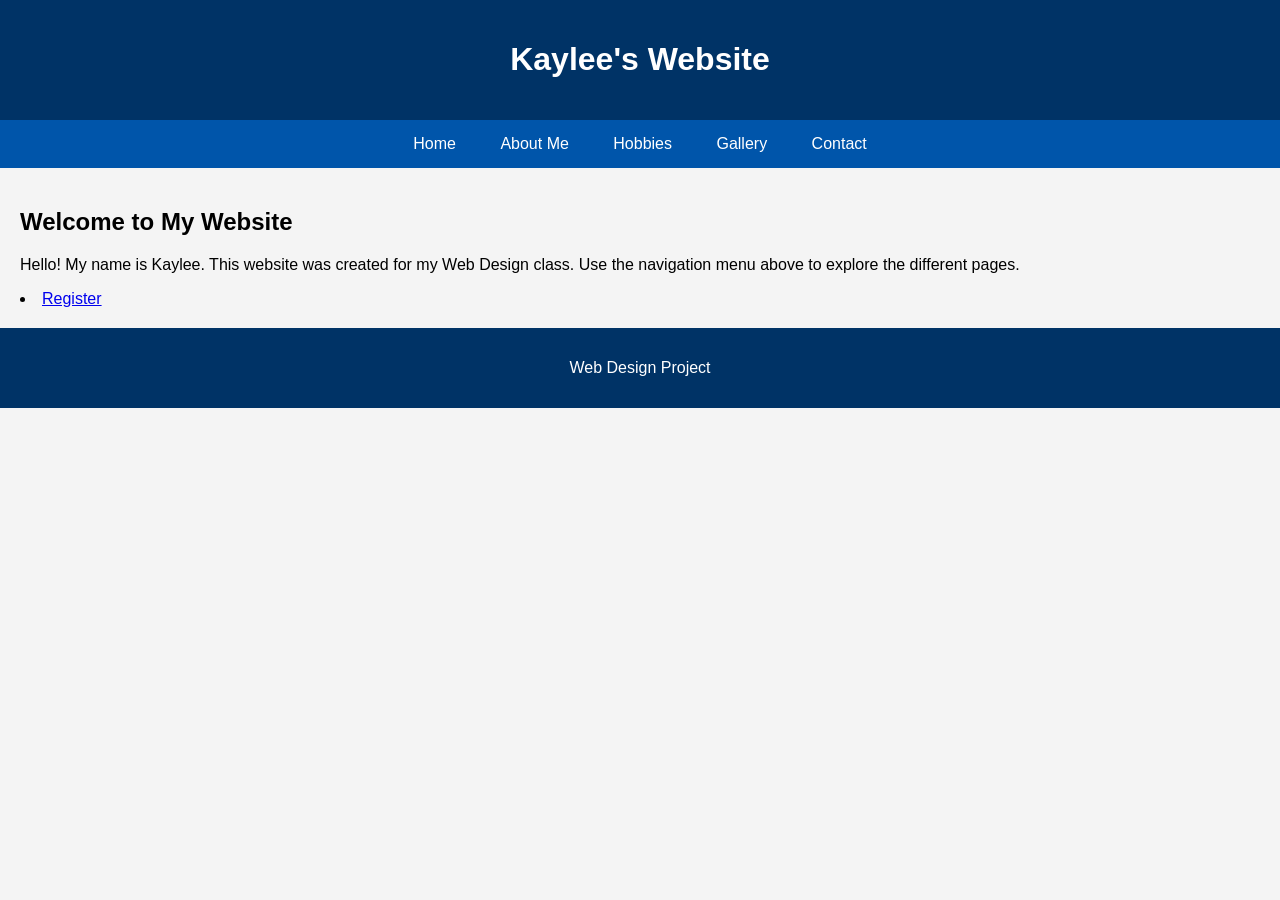
<file: index.html>
<!DOCTYPE html>
<html lang="en">

<head>
    <meta charset="UTF-8">
    <title>Home</title>
    <link rel="stylesheet" href="css/style.css">
</head>

<body>

<header>
    <h1>Kaylee's Website</h1>
</header>

<nav>
    <ul>
        <li><a href="index.html">Home</a></li>
        <li><a href="about.html">About Me</a></li>
        <li><a href="hobbies.html">Hobbies</a></li>
        <li><a href="gallery.html">Gallery</a></li>
        <li><a href="contact.html">Contact</a></li>
    </ul>
</nav>

<main>
    <h2>Welcome to My Website</h2>

    <p>
        Hello! My name is Kaylee. This website was created for my Web Design class.
        Use the navigation menu above to explore the different pages.
    </p>
	<li><a href="registration.html">Register</a></li>
</main>


<footer>
    <p>Web Design Project</p>
</footer>

</body>

</html>
</file>
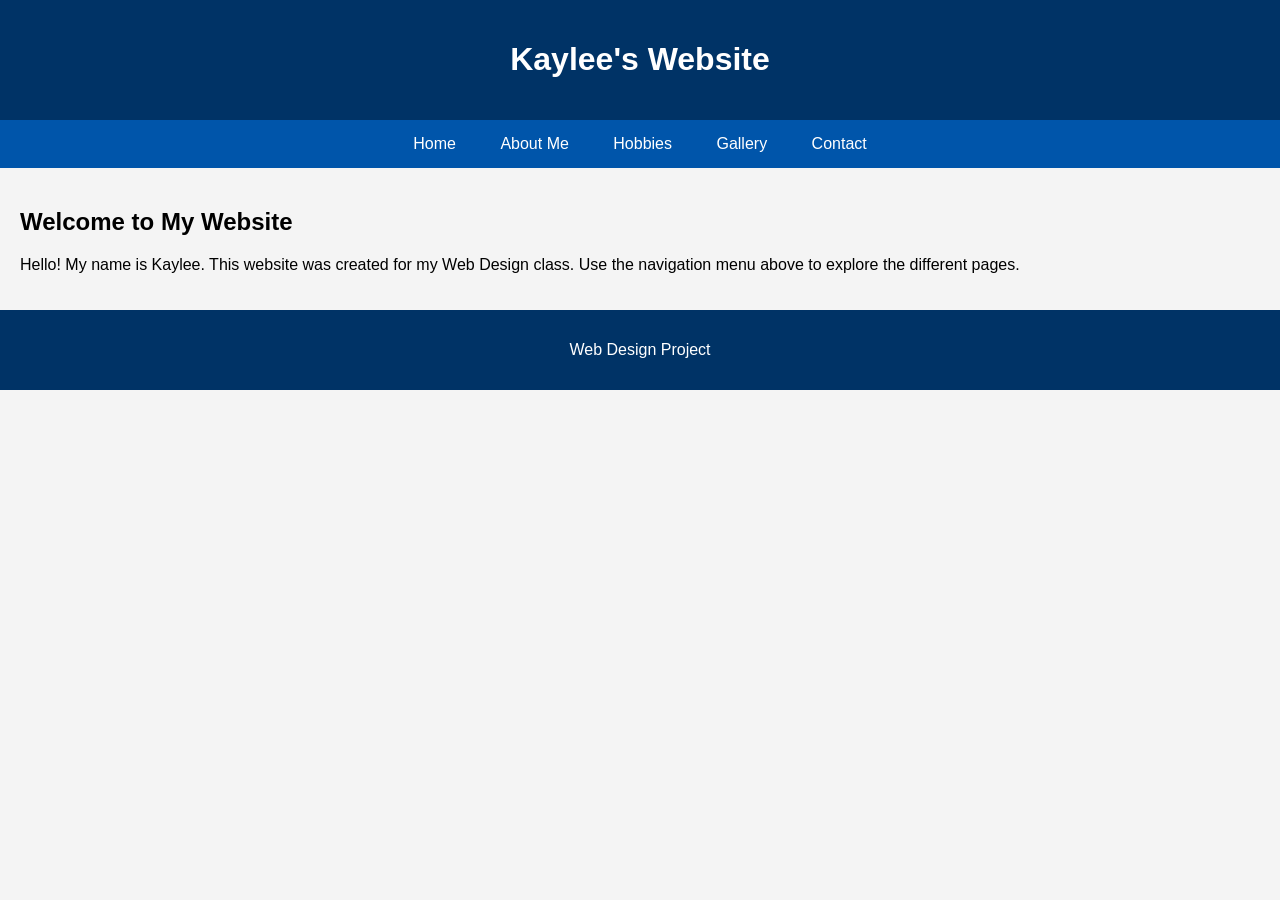
<file: five-page-website/index.html>
<!DOCTYPE html>
<html lang="en">

<head>
    <meta charset="UTF-8">
    <title>Home</title>
    <link rel="stylesheet" href="css/style.css">
</head>

<body>

<header>
    <h1>Kaylee's Website</h1>
</header>

<nav>
    <ul>
        <li><a href="index.html">Home</a></li>
        <li><a href="about.html">About Me</a></li>
        <li><a href="hobbies.html">Hobbies</a></li>
        <li><a href="gallery.html">Gallery</a></li>
        <li><a href="contact.html">Contact</a></li>
    </ul>
</nav>

<main>
    <h2>Welcome to My Website</h2>

    <p>
        Hello! My name is Kaylee. This website was created for my Web Design class.
        Use the navigation menu above to explore the different pages.
    </p>
</main>

<footer>
    <p>Web Design Project</p>
</footer>

</body>

</html>
</file>
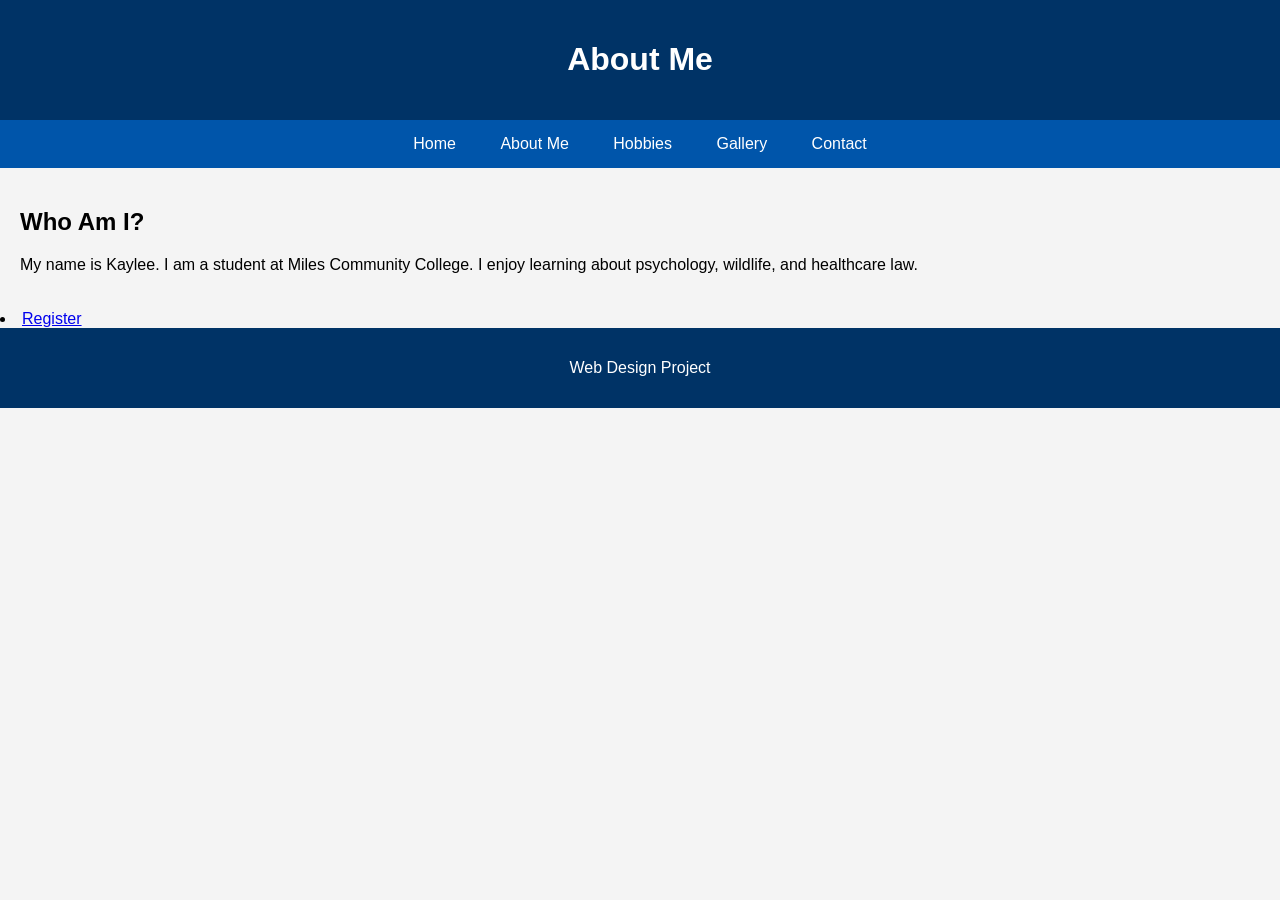
<file: about.html>
<!DOCTYPE html>
<html lang="en">

<head>
    <meta charset="UTF-8">
    <title>About Me</title>
    <link rel="stylesheet" href="css/style.css">
</head>

<body>

<header>
    <h1>About Me</h1>
</header>

<nav>
    <ul>
        <li><a href="index.html">Home</a></li>
        <li><a href="about.html">About Me</a></li>
        <li><a href="hobbies.html">Hobbies</a></li>
        <li><a href="gallery.html">Gallery</a></li>
        <li><a href="contact.html">Contact</a></li>
    </ul>
</nav>

<main>
    <h2>Who Am I?</h2>

    <p>
        My name is Kaylee. I am a student at Miles Community College.
        I enjoy learning about psychology, wildlife, and healthcare law.
    </p>
</main>
<li><a href="registration.html">Register</a></li>

<footer>
    <p>Web Design Project</p>
</footer>

</body>

</html>
</file>
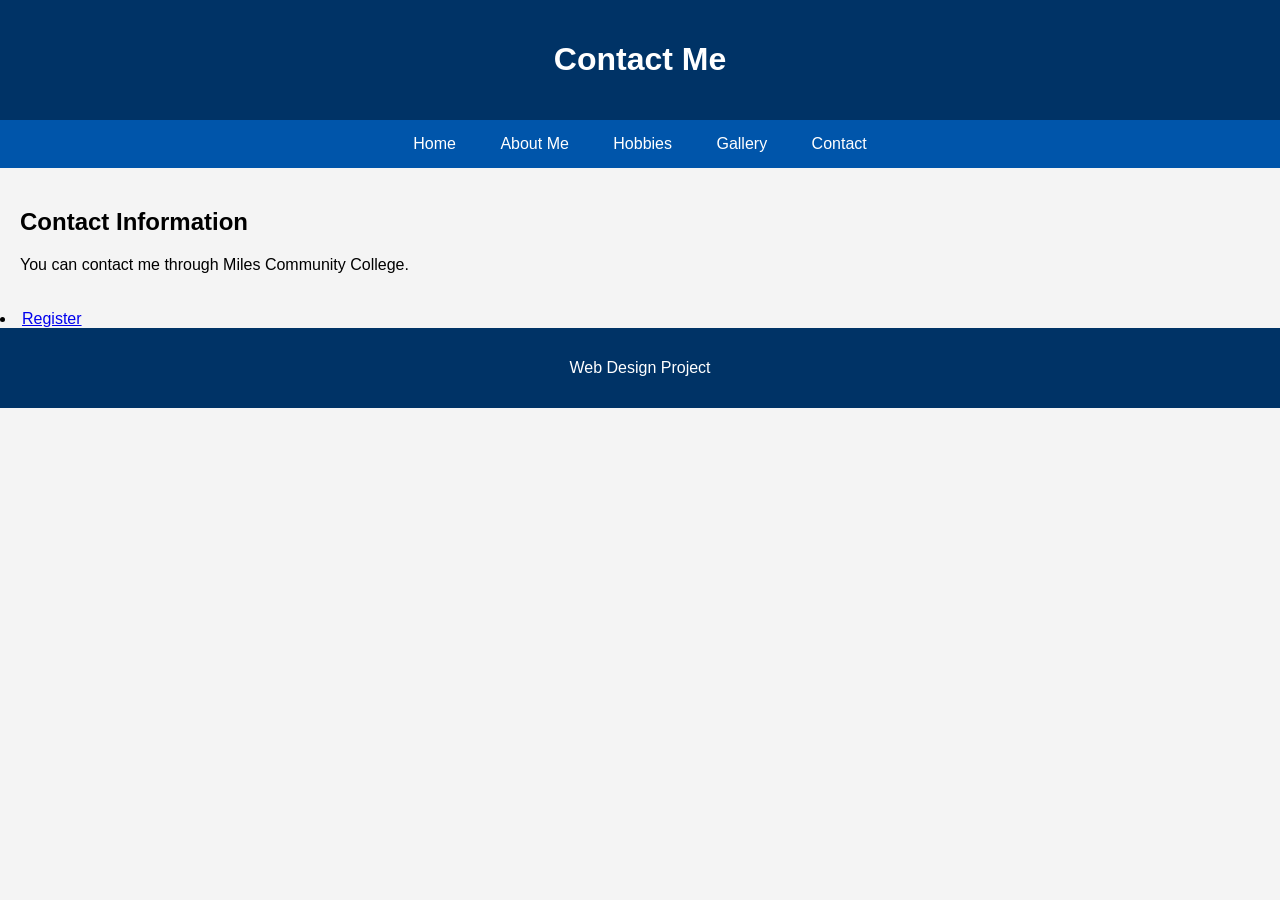
<file: contact.html>
<!DOCTYPE html>
<html lang="en">

<head>
    <meta charset="UTF-8">
    <title>Contact</title>
    <link rel="stylesheet" href="css/style.css">
</head>

<body>

<header>
    <h1>Contact Me</h1>
</header>

<nav>
    <ul>
        <li><a href="index.html">Home</a></li>
        <li><a href="about.html">About Me</a></li>
        <li><a href="hobbies.html">Hobbies</a></li>
        <li><a href="gallery.html">Gallery</a></li>
        <li><a href="contact.html">Contact</a></li>
    </ul>
</nav>

<main>
    <h2>Contact Information</h2>

    <p>You can contact me through Miles Community College.</p>
</main>
<li><a href="registration.html">Register</a></li>

<footer>
    <p>Web Design Project</p>
</footer>

</body>

</html>
</file>
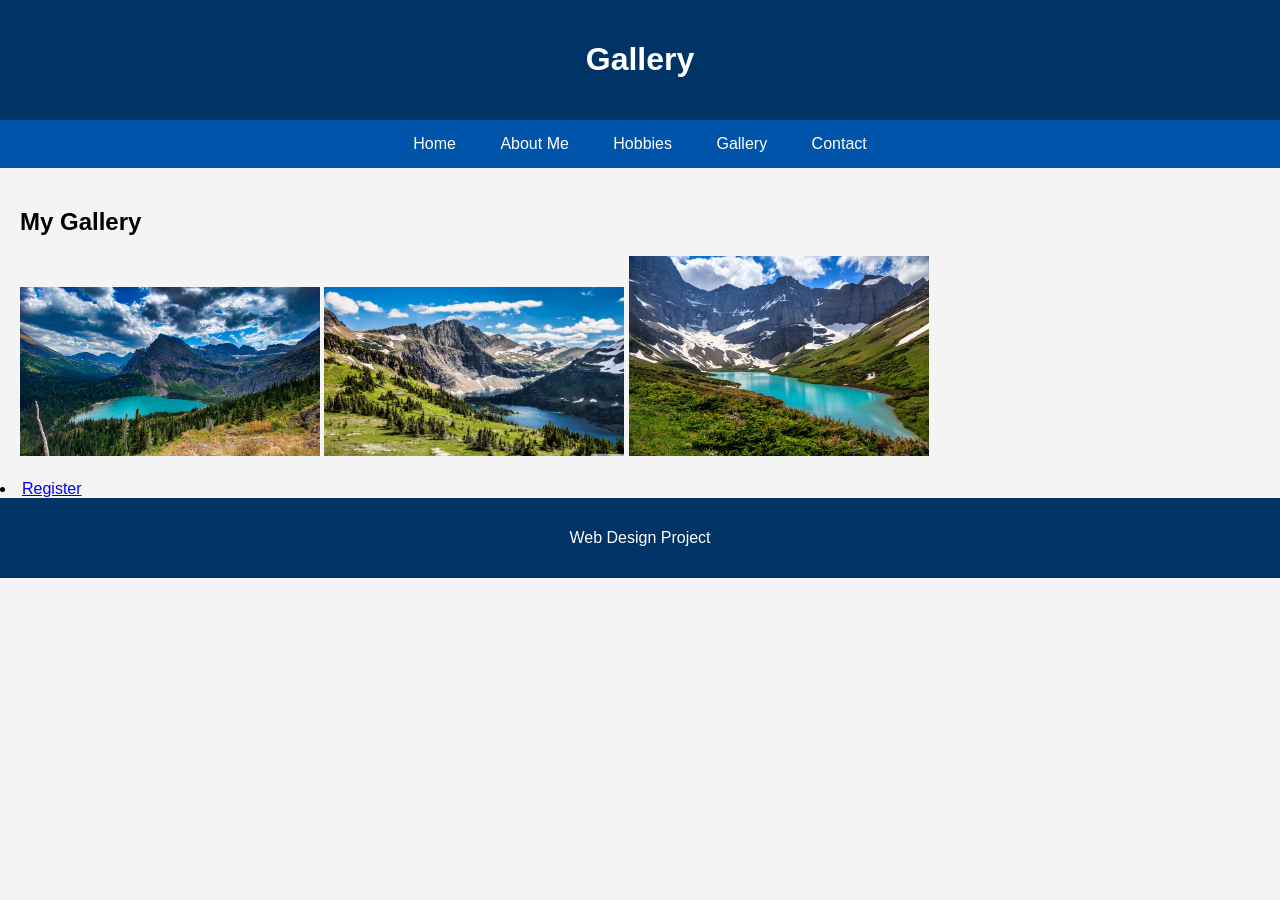
<file: gallery.html>
<!DOCTYPE html>
<html lang="en">

<head>
    <meta charset="UTF-8">
    <title>Gallery</title>
    <link rel="stylesheet" href="css/style.css">
</head>

<body>

<header>
    <h1>Gallery</h1>
</header>

<nav>
    <ul>
        <li><a href="index.html">Home</a></li>
        <li><a href="about.html">About Me</a></li>
        <li><a href="hobbies.html">Hobbies</a></li>
        <li><a href="gallery.html">Gallery</a></li>
        <li><a href="contact.html">Contact</a></li>
    </ul>
</nav>


  <main>
    <h2>My Gallery</h2>

    <img src="images/photo1.jpg" alt="Photo 1">

    <img src="images/photo2.jpg" alt="Photo 2">

    <img src="images/photo3.jpg" alt="Photo 3">
</main>
<li><a href="registration.html">Register</a></li>
</main>

<footer>
    <p>Web Design Project</p>
</footer>

</body>

</html>
</file>
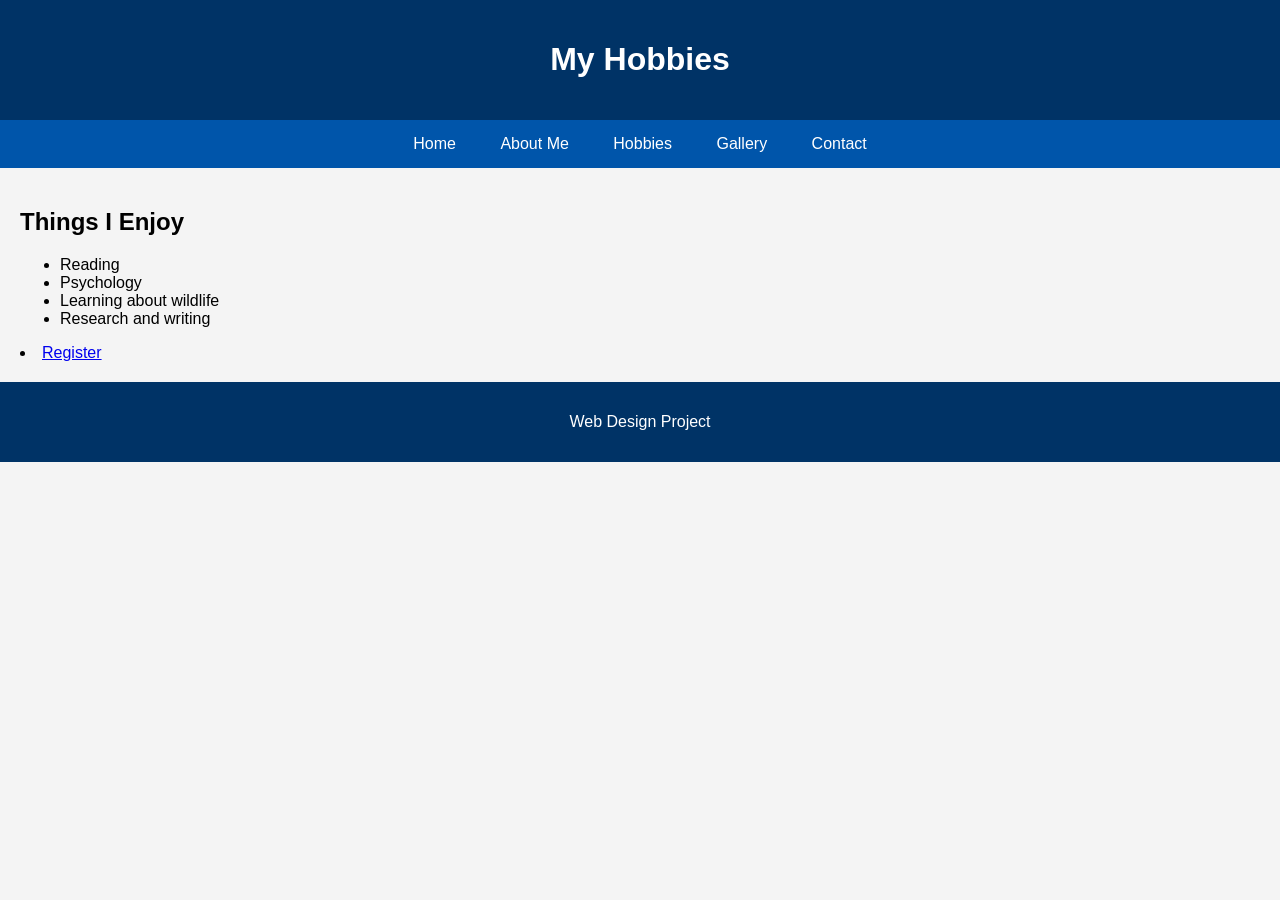
<file: hobbies.html>
<!DOCTYPE html>
<html lang="en">

<head>
    <meta charset="UTF-8">
    <title>Hobbies</title>
    <link rel="stylesheet" href="css/style.css">
</head>

<body>

<header>
    <h1>My Hobbies</h1>
</header>

<nav>
    <ul>
        <li><a href="index.html">Home</a></li>
        <li><a href="about.html">About Me</a></li>
        <li><a href="hobbies.html">Hobbies</a></li>
        <li><a href="gallery.html">Gallery</a></li>
        <li><a href="contact.html">Contact</a></li>
    </ul>
</nav>

<main>
    <h2>Things I Enjoy</h2>

    <ul>
        <li>Reading</li>
        <li>Psychology</li>
        <li>Learning about wildlife</li>
        <li>Research and writing</li>
    </ul>
	<li><a href="registration.html">Register</a></li>
</main>

<footer>
    <p>Web Design Project</p>
</footer>

</body>

</html>
</file>
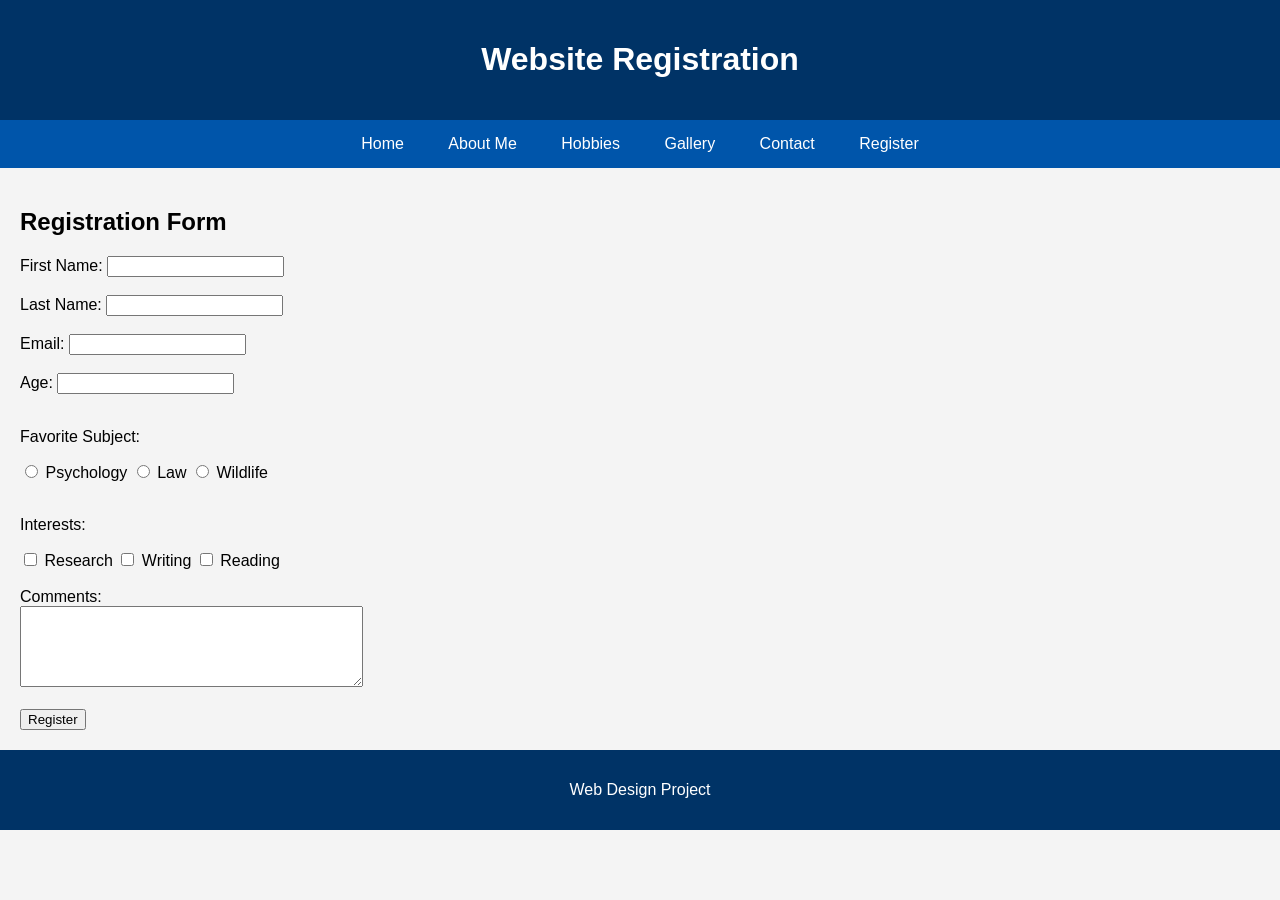
<file: registration.html>
<!DOCTYPE html>
<html lang="en">

<head>
    <meta charset="UTF-8">
    <title>Registration Form</title>
    <link rel="stylesheet" href="css/style.css">
</head>

<body>

<header>
    <h1>Website Registration</h1>
</header>

<nav>
    <ul>
        <li><a href="index.html">Home</a></li>
        <li><a href="about.html">About Me</a></li>
        <li><a href="hobbies.html">Hobbies</a></li>
        <li><a href="gallery.html">Gallery</a></li>
        <li><a href="contact.html">Contact</a></li>
        <li><a href="registration.html">Register</a></li>
    </ul>
</nav>

<main>

<h2>Registration Form</h2>

<form action="thankyou.html" method="GET">

<label for="firstname">First Name:</label>
<input type="text" id="firstname" name="firstname">

<br><br>

<label for="lastname">Last Name:</label>
<input type="text" id="lastname" name="lastname">

<br><br>

<label for="email">Email:</label>
<input type="email" id="email" name="email">

<br><br>

<label for="age">Age:</label>
<input type="number" id="age" name="age">

<br><br>

<p>Favorite Subject:</p>

<input type="radio" id="psychology" name="subject" value="Psychology">
<label for="psychology">Psychology</label>

<input type="radio" id="law" name="subject" value="Law">
<label for="law">Law</label>

<input type="radio" id="wildlife" name="subject" value="Wildlife">
<label for="wildlife">Wildlife</label>

<br><br>

<p>Interests:</p>

<input type="checkbox" id="research" name="research">
<label for="research">Research</label>

<input type="checkbox" id="writing" name="writing">
<label for="writing">Writing</label>

<input type="checkbox" id="reading" name="reading">
<label for="reading">Reading</label>

<br><br>

<label for="comments">Comments:</label>

<br>

<textarea id="comments" name="comments" rows="5" cols="40"></textarea>

<br><br>

<input type="submit" value="Register">

</form>

</main>

<footer>
    <p>Web Design Project</p>
</footer>

</body>
</html>
</file>
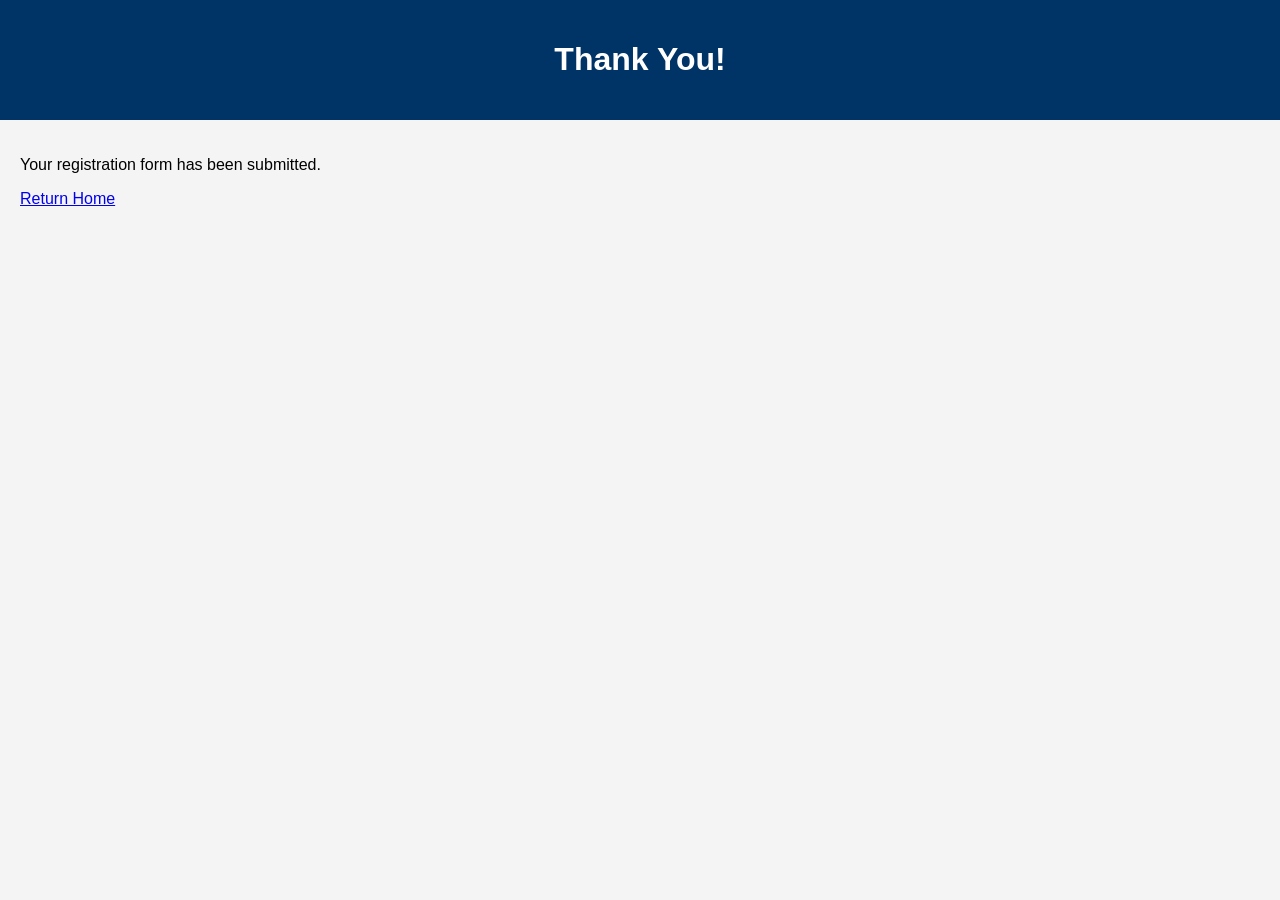
<file: thankyou.html>
<!DOCTYPE html>
<html lang="en">

<head>
    <meta charset="UTF-8">
    <title>Thank You</title>
    <link rel="stylesheet" href="css/style.css">
</head>

<body>

<header>
    <h1>Thank You!</h1>
</header>

<main>

<p>Your registration form has been submitted.</p>

<a href="index.html">Return Home</a>

</main>

</body>
</html>
</file>
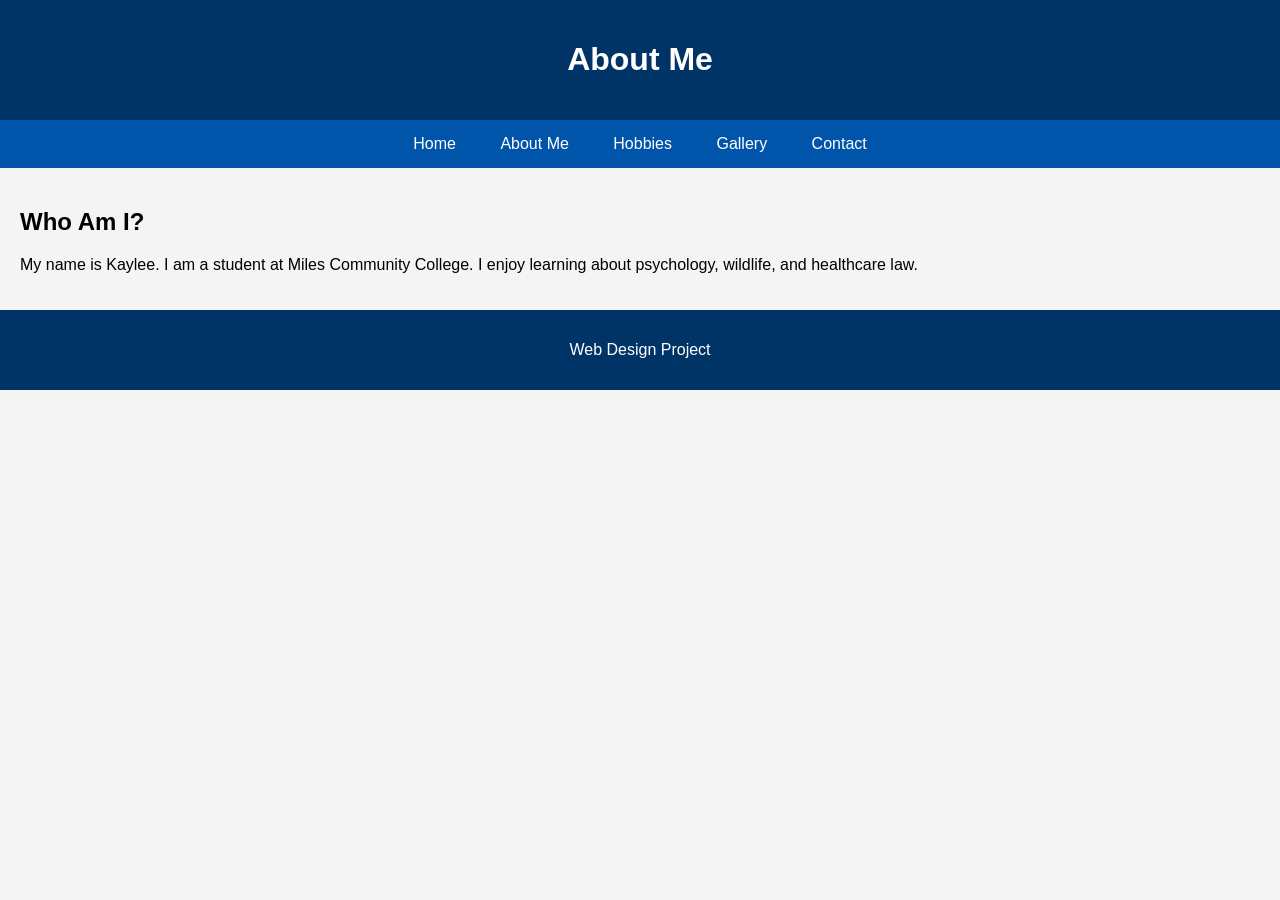
<file: five-page-website/about.html>
<!DOCTYPE html>
<html lang="en">

<head>
    <meta charset="UTF-8">
    <title>About Me</title>
    <link rel="stylesheet" href="css/style.css">
</head>

<body>

<header>
    <h1>About Me</h1>
</header>

<nav>
    <ul>
        <li><a href="index.html">Home</a></li>
        <li><a href="about.html">About Me</a></li>
        <li><a href="hobbies.html">Hobbies</a></li>
        <li><a href="gallery.html">Gallery</a></li>
        <li><a href="contact.html">Contact</a></li>
    </ul>
</nav>

<main>
    <h2>Who Am I?</h2>

    <p>
        My name is Kaylee. I am a student at Miles Community College.
        I enjoy learning about psychology, wildlife, and healthcare law.
    </p>
</main>

<footer>
    <p>Web Design Project</p>
</footer>

</body>

</html>
</file>
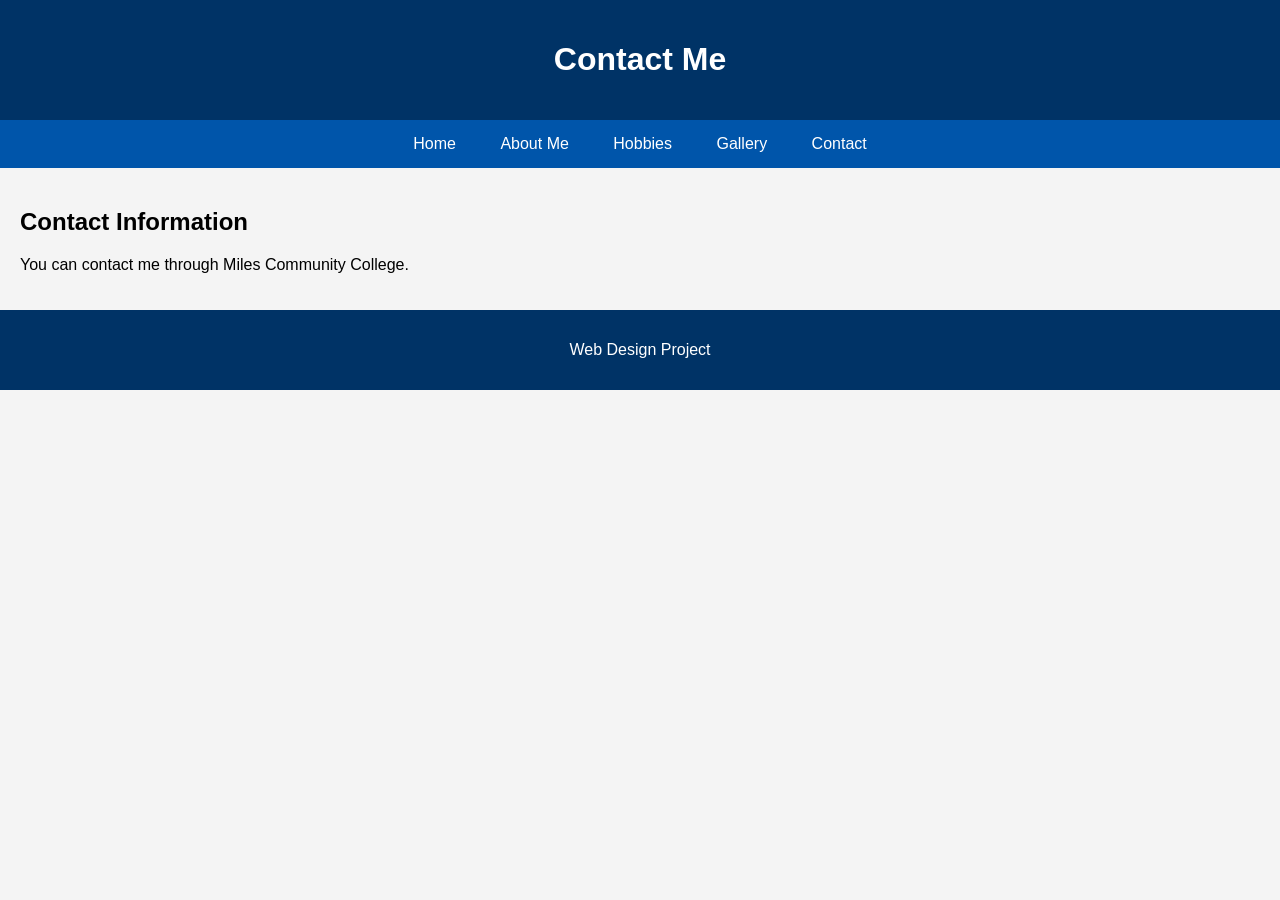
<file: five-page-website/contact.html>
<!DOCTYPE html>
<html lang="en">

<head>
    <meta charset="UTF-8">
    <title>Contact</title>
    <link rel="stylesheet" href="css/style.css">
</head>

<body>

<header>
    <h1>Contact Me</h1>
</header>

<nav>
    <ul>
        <li><a href="index.html">Home</a></li>
        <li><a href="about.html">About Me</a></li>
        <li><a href="hobbies.html">Hobbies</a></li>
        <li><a href="gallery.html">Gallery</a></li>
        <li><a href="contact.html">Contact</a></li>
    </ul>
</nav>

<main>
    <h2>Contact Information</h2>

    <p>You can contact me through Miles Community College.</p>
</main>

<footer>
    <p>Web Design Project</p>
</footer>

</body>

</html>
</file>
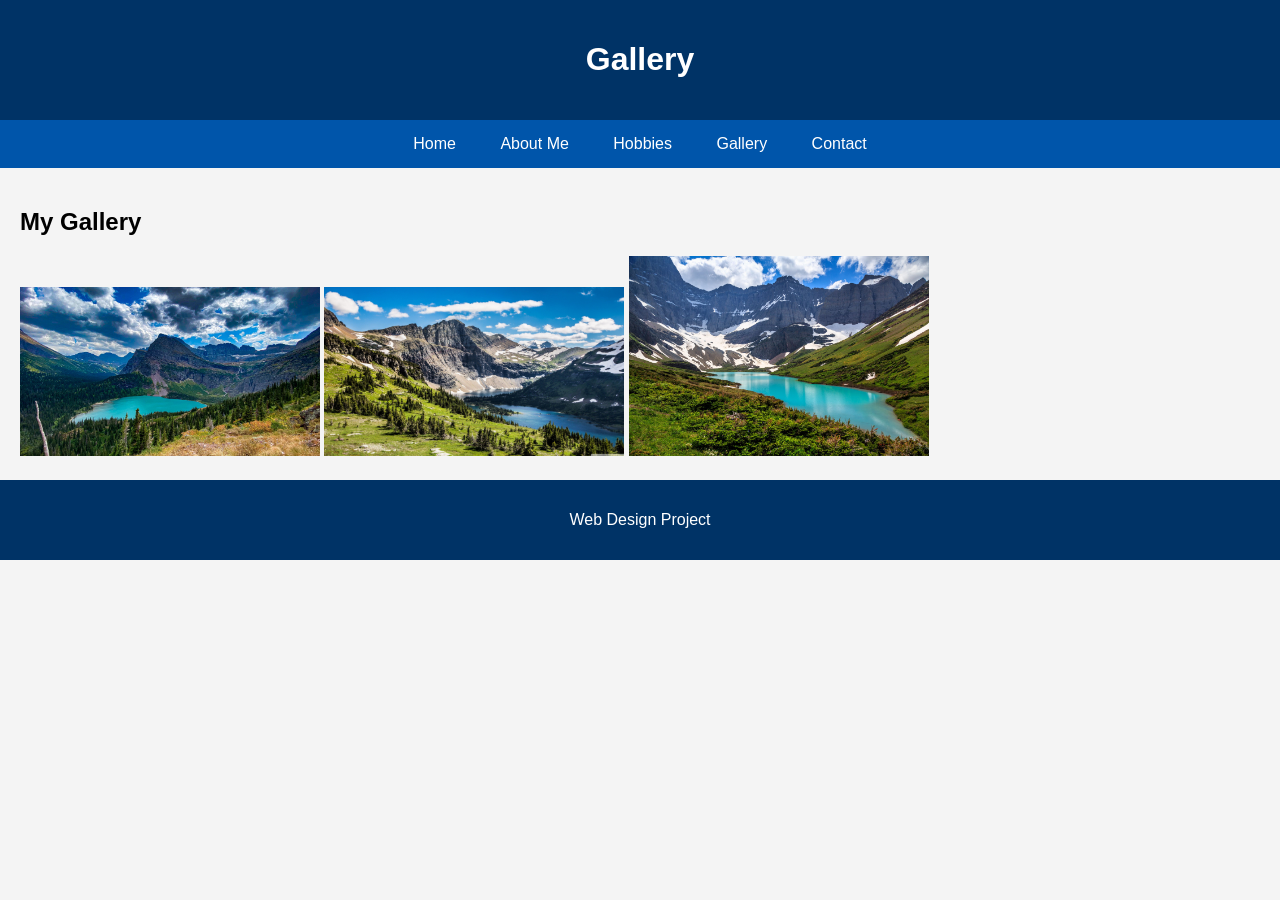
<file: five-page-website/gallery.html>
<!DOCTYPE html>
<html lang="en">

<head>
    <meta charset="UTF-8">
    <title>Gallery</title>
    <link rel="stylesheet" href="css/style.css">
</head>

<body>

<header>
    <h1>Gallery</h1>
</header>

<nav>
    <ul>
        <li><a href="index.html">Home</a></li>
        <li><a href="about.html">About Me</a></li>
        <li><a href="hobbies.html">Hobbies</a></li>
        <li><a href="gallery.html">Gallery</a></li>
        <li><a href="contact.html">Contact</a></li>
    </ul>
</nav>


  <main>
    <h2>My Gallery</h2>

    <img src="images/photo1.jpg" alt="Photo 1">

    <img src="images/photo2.jpg" alt="Photo 2">

    <img src="images/photo3.jpg" alt="Photo 3">
</main>
</main>

<footer>
    <p>Web Design Project</p>
</footer>

</body>

</html>
</file>
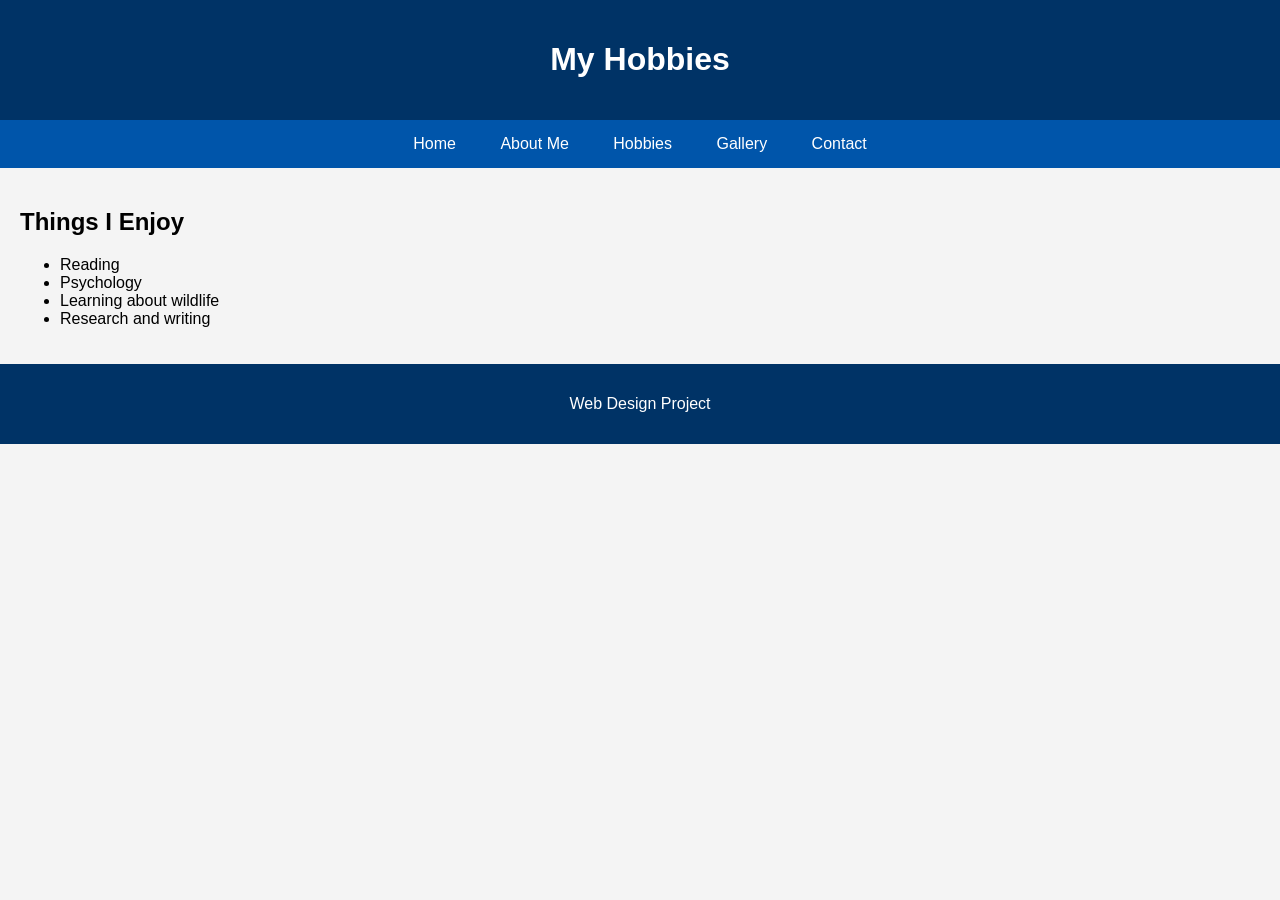
<file: five-page-website/hobbies.html>
<!DOCTYPE html>
<html lang="en">

<head>
    <meta charset="UTF-8">
    <title>Hobbies</title>
    <link rel="stylesheet" href="css/style.css">
</head>

<body>

<header>
    <h1>My Hobbies</h1>
</header>

<nav>
    <ul>
        <li><a href="index.html">Home</a></li>
        <li><a href="about.html">About Me</a></li>
        <li><a href="hobbies.html">Hobbies</a></li>
        <li><a href="gallery.html">Gallery</a></li>
        <li><a href="contact.html">Contact</a></li>
    </ul>
</nav>

<main>
    <h2>Things I Enjoy</h2>

    <ul>
        <li>Reading</li>
        <li>Psychology</li>
        <li>Learning about wildlife</li>
        <li>Research and writing</li>
    </ul>
</main>

<footer>
    <p>Web Design Project</p>
</footer>

</body>

</html>
</file>
<file: css/style.css>
body {
    font-family: Arial, sans-serif;
    background-color: #f4f4f4;
    margin: 0;
    padding: 0;
}

header {
    background-color: #003366;
    color: white;
    text-align: center;
    padding: 20px;
}

nav {
    background-color: #0055aa;
}

nav ul {
    list-style-type: none;
    margin: 0;
    padding: 0;
    text-align: center;
}

nav li {
    display: inline-block;
}

nav a {
    color: white;
    text-decoration: none;
    display: block;
    padding: 15px 20px;
}

nav a:hover {
    background-color: #003366;
}

main {
    padding: 20px;
}

footer {
    background-color: #003366;
    color: white;
    text-align: center;
    padding: 15px;
}

img {
    width: 300px;
    height: auto;
}
</file>
<file: five-page-website/css/style.css>
body {
    font-family: Arial, sans-serif;
    background-color: #f4f4f4;
    margin: 0;
    padding: 0;
}

header {
    background-color: #003366;
    color: white;
    text-align: center;
    padding: 20px;
}

nav {
    background-color: #0055aa;
}

nav ul {
    list-style-type: none;
    margin: 0;
    padding: 0;
    text-align: center;
}

nav li {
    display: inline-block;
}

nav a {
    color: white;
    text-decoration: none;
    display: block;
    padding: 15px 20px;
}

nav a:hover {
    background-color: #003366;
}

main {
    padding: 20px;
}

footer {
    background-color: #003366;
    color: white;
    text-align: center;
    padding: 15px;
}

img {
    width: 300px;
    height: auto;
}
</file>
